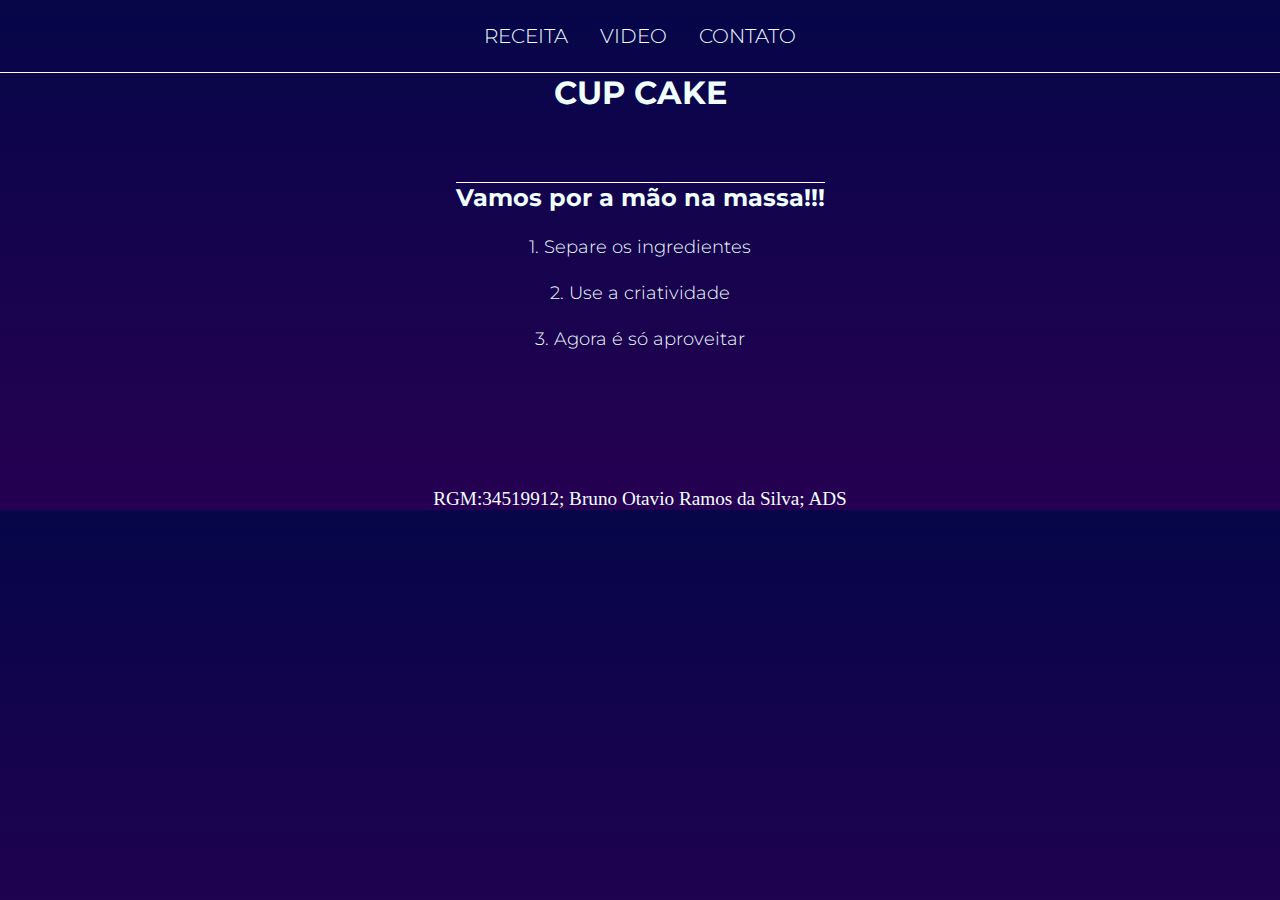
<file: index.html>
<!DOCTYPE html>
<html lang="PT-BR">
<head>
  <meta charset="UTF-8">
  <meta http-equiv="X-UA-Compatible" content="IE=edge">
  <meta name="viewport" content="width=device-width, initial-scale=1.0">
  <title>cup cake</title>
  <link rel="stylesheet" href="index.css" type="text/css">
</head>
<body>
    <header class="cabecalho">
      <img  class="cabecalho-imagem">
      <nav class="cabecalho-menu">
        <a class="cabecalho-item" href="receita.html">RECEITA</a>
        <a class="cabecalho-item" href="video.html">VIDEO</a>
        <a class="cabecalho-item" href="CONTATO.html"> CONTATO</a>
        
      
      </nav>
    </header>

    <main class="conteudo">
      <section class="conteudo-pricipal">
        <div class="conteudo-escrito">
          <h1 class="conteudo-escrito-titulo">CUP CAKE</h1><br>
          
          
        </div> 
      </section 
 
      <section >
      <section class="conteudo-segundario" >
        <h3 class="conteudo-segundario-titulo">Vamos por a mão na massa!!!</h3>
        <p class="conteudo-segundario-paragrafo">1. Separe os ingredientes</p>
        <p class="conteudo-segundario-paragrafo">2. Use a criatividade</p>
        <p class="conteudo-segundario-paragrafo">3. Agora é só aproveitar</p><br><br><br>
        
      </section>    

    </main> 

    <footer class="rodape">
      
      <ul>RGM:34519912; Bruno Otavio Ramos da Silva; ADS</ul>
      
     
    </footer>
</body>
</html>
</file>
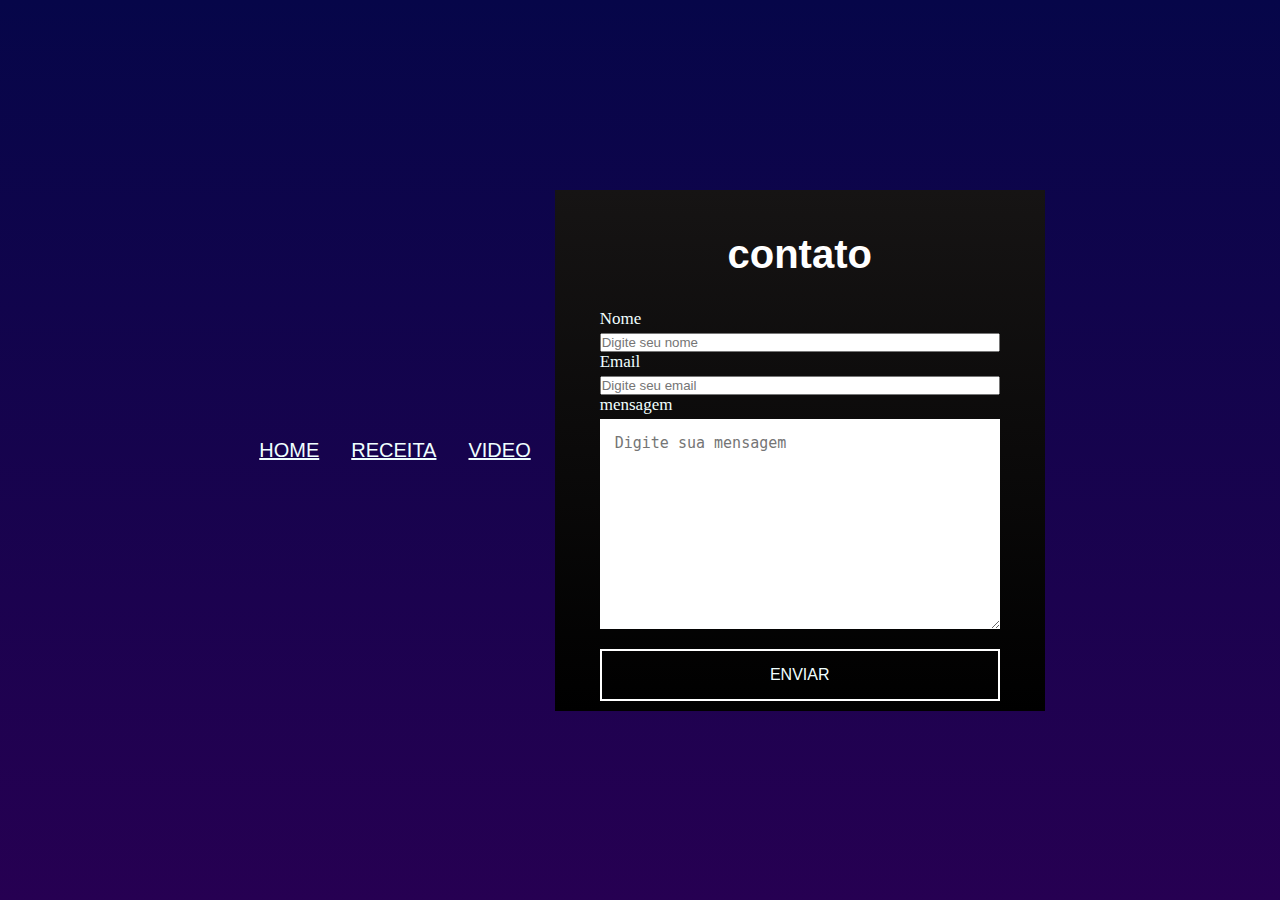
<file: CONTATO.html>
<!DOCTYPE html>
<html lang="en">
<head>
    <meta charset="UTF-8">
    <meta http-equiv="X-UA-Compatible" content="IE=edge">
    <meta name="viewport" content="width=device-width, initial-scale=1.0">
    <title>Document</title>
    <link rel="stylesheet" href="contato.css">
</head>
<body>
    <header class="cabecalho">
        <img  class="cabecalho-imagem">
        <nav class="cabecalho-menu">
          <a class="cabecalho-item" href="index.html"> HOME</a>
          <a class="cabecalho-item" href="receita.html">RECEITA</a>
        <a class="cabecalho-item" href="video.html">VIDEO</a>
        </nav>
      </header>
    <section class ="formulario">
        <h2>contato</h2>
        <form action="" method="post">
            <label>Nome</label>
            <input type="name" name="name" placeholder="Digite seu nome">
            <label>Email</label>
            <input type="email" name="email" placeholder="Digite seu email">
            <label>mensagem</label>
            <textarea name="message" cols="30" rows="10" placeholder="Digite sua mensagem"></textarea>
            <button type="submit"> ENVIAR</button>

        </form>
    </section>
</body>
</html>
</file>
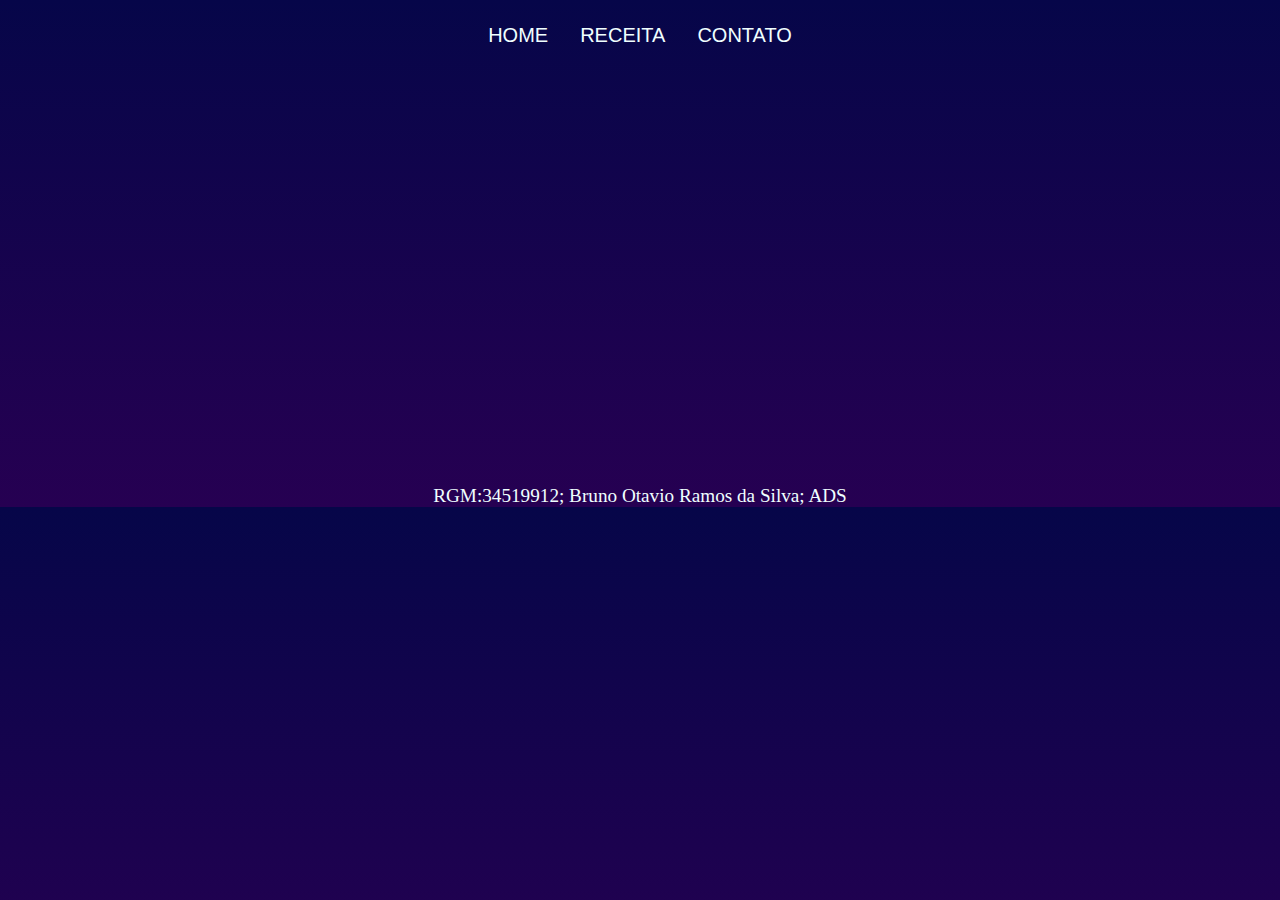
<file: video.html>
<!DOCTYPE html>
<html lang="en">
<head>
    <meta charset="UTF-8">
    <meta http-equiv="X-UA-Compatible" content="IE=edge">
    <meta name="viewport" content="width=device-width, initial-scale=1.0">
    <title>Document</title>
    <link rel="stylesheet" href="video.css" type="text/css">

</head>
<body>
  <section>
    <header class="cabecalho">
      <img  class="cabecalho-imagem">
      <nav class="cabecalho-menu">
        <a class="cabecalho-item" href="index.html"> HOME</a>
        <a class="cabecalho-item" href="receita.html"> RECEITA</a>
        <a class="cabecalho-item" href="CONTATO.html"> CONTATO</a>
        
      </nav>
  </section>
  <section class="vid"><iframe width="727" height="409" src="https://www.youtube.com/embed/BKxZ_tYpUKM" title="CUPCAKE DE CHOCOLATE MASSA FÁCIL E PERFEITA | CAKEPEDIA" frameborder="0" allow="accelerometer; autoplay; clipboard-write; encrypted-media; gyroscope; picture-in-picture; web-share" allowfullscreen></iframe></section>
      
  
      <footer class="rodape">
        
        <ul>RGM:34519912; Bruno Otavio Ramos da Silva; ADS</ul>
        
       
      </footer>
</body>
</html>
</file>
<file: index.css>
@import url('https://fonts.googleapis.com/css2?family=Bebas+Neue&family=Montserrat&display=swap');

* {
    margin: 0;
    padding: 0;
    box-sizing: border-box;
    text-decoration: none;

}
 body{
    font-size: larger;
    background:linear-gradient(rgb(6, 6, 73), rgb(38, 0, 82)) ;

 }
.h1{

    text-align: center;
}
 .cabecalho{

    display: flex;
    flex-direction: row;
    align-items: center;
    justify-content: center;
    padding: 24px;
 }




.cabecalho-menu {
    display: flex;
    gap: 32px;
}
.cabecalho-item{
    font-family:  'Montserrat', sans-serif;
    color: azure;
    font-weight: 300;
    font-size: 20px;
}
.conteudo{
    margin-bottom: 48px;
    border-top: 0.4px solid white;
}
.conteudo-pricipal{
    display: flex;
    flex-direction: row;
    align-items: center;
    justify-content: space-around;
}

.conteudo-escrito-titulo{
    align-items: center;
    font-family: 'Montserrat', sans-serif;
    font-weight: 700;
    font-size: xx-large;
    color: azure;
}

.conteudo-escrito-subtitulo{
    font-family: 'Montserrat', sans-serif;
    color: azure;
    font-weight: 400;
    font-size: medium;
}

.conteudo-escrito-botao{
    background-color: darkgray;
    width: 100px;
    height: 30px;
    border-radius: 5px;
}

.conteudo-segundario{
    display: flex;
    flex-direction: column;
    align-items: center;
    gap: 24px;
    margin-top: 48px;

}
.conteudo-segundario-titulo{
    border-top: 0.6px solid white;
    padding-top: 48;
    font-family: 'Montserrat', sans-serif;
    color: azure;
    font-size: 24px;
}
.conteudo-segundario-paragrafo{
    font-family: 'Montserrat', sans-serif;
    font-weight: 300;
    font-size: 18px;
    color: azure;

}

ul{ color: azure;
    font-family: 'Times New Roman', Times, serif;


}

.rodape{
    align-items: center;
    text-align: center;
}
</file>
<file: contato.css>
body{
    display: flex;
    align-items: center;
    justify-content: center;
    min-height: 100vh;
    font-size: larger;
    background:linear-gradient(rgb(6, 6, 73), rgb(38, 0, 82)) ;
 }
 .cabecalho{

    display: flex;
    flex-direction: row;
    align-items: center;
    justify-content: center;
    padding: 24px;
  }
  
  .cabecalho-menu {
      display: flex;
      gap: 32px;
      justify-content: flex-start;
      
  }
  .cabecalho-item{
      font-family:  'Montserrat', sans-serif;
      color: azure;
      font-weight: 300;
      font-size: 20px; }

*{
    margin: 0;
    padding: 0%;
    font-weight: 'Montserrat', sans-serif;

}

.formulario{
    display: flex;
    align-items: center;
    justify-content: center;
    flex-direction: column;
    padding: 10px 45px;
    background: linear-gradient(rgb(22, 20, 20), rgb(0, 0, 0));
    width: 400px;
    box-shadow: black;
}
.formulario h2{

    color: rgb(255, 255, 255);
    font-size: 2.5rem;
    margin: 2rem;
    font-family: 'Montserrat', sans-serif;

}
section form{
    display: flex;
    flex-direction: column;
    width: 100%;
}
form label{
    color: azure;
    font-size: 17px;
    margin-bottom: 4px;


}
form textarea{
    padding: 15px;
    outline: none;
    border: none;
    margin-bottom: 20px;
    font-size: 15px;
    transition: all 0.5s;
}
form textarea:focus{
    border-radius: 14px;
}

form button{
    padding: 15px;
    cursor: pointer;
    font-size: 16px;
    background: transparent;
    border: 2px solid white;
    color: azure;
}
ul{ color: azure;
    font-family: 'Times New Roman', Times, serif;


}
</file>
<file: video.css>
body{
    font-size: larger;
    background:linear-gradient(rgb(6, 6, 73), rgb(38, 0, 82)) ;

}
    

.cabecalho{

  display: flex;
  flex-direction: row;
  align-items: center;
  justify-content: center;
  padding: 24px;
}

.cabecalho-menu {
    display: flex;
    gap: 32px;
    justify-content: flex-start;
    
}
.cabecalho-item{
    font-family:  'Montserrat', sans-serif;
    color: azure;
    font-weight: 300;
    font-size: 20px;
}

* {
    margin: 0;
    padding: 0;
    box-sizing: border-box;
    text-decoration: none;}


.conteudo{
    margin-bottom: 48px;

    border-top: 0.4px solid white;
    }

   
video{
    align-items: center;
}

ul{
    text-align: center;
    color: azure;
}
 
.vid{
    padding: 0 20rem 0 20rem;

}
</file>
